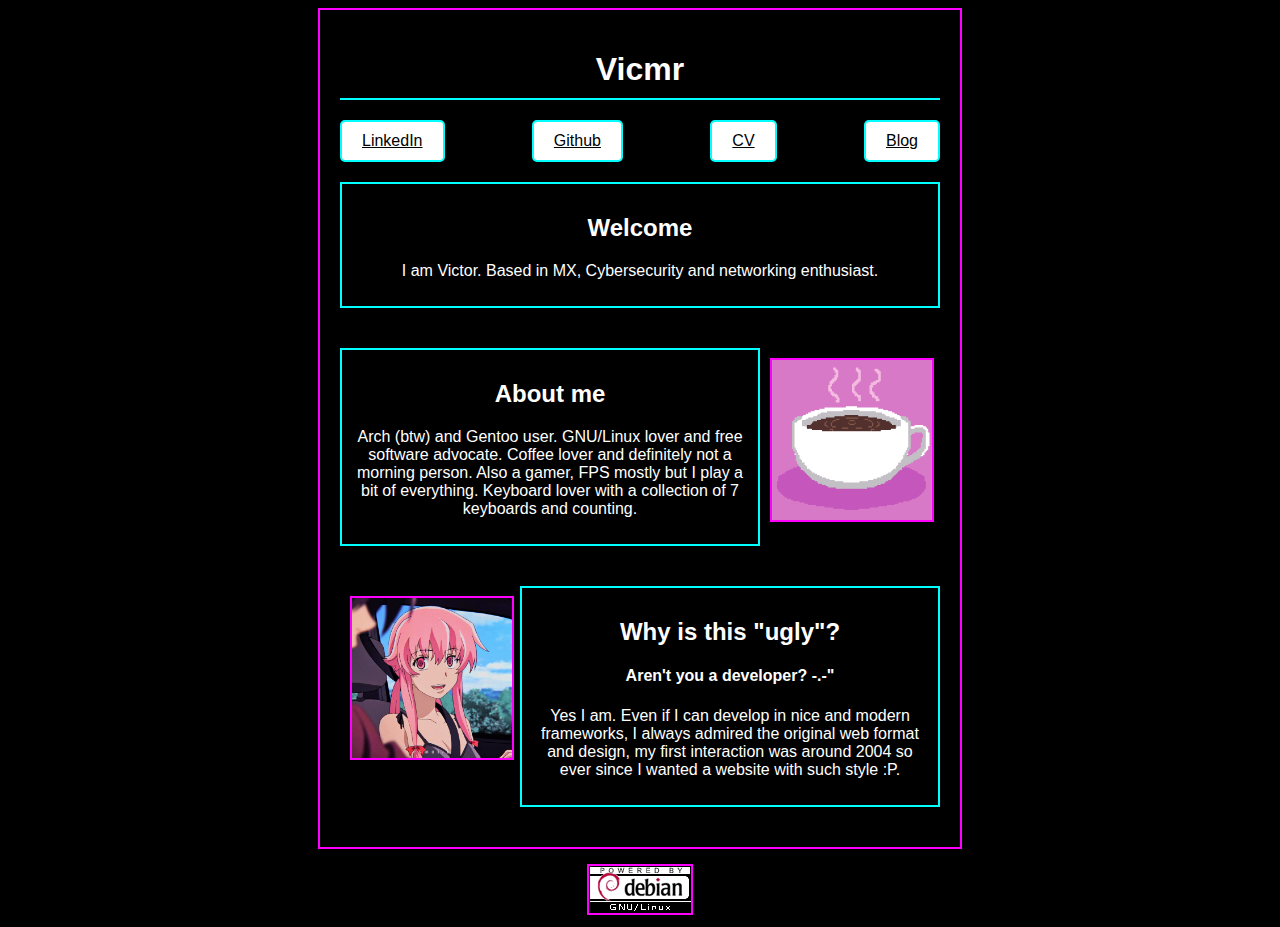
<file: index.html>
<!DOCTYPE html>
<html lang="en">

<head>
  <meta charset="UTF-8">
  <meta name="viewport" content="width=device-width, initial-scale=1.0">
  <link rel="stylesheet" href="styles.css">
  <link rel="icon" href="/static/favicon.ico" type="image/x-icon">
  <title>Vicmr</title>
</head>

<body>
  <div class="container">
    <h1>Vicmr</h1>
    <div class="button-container">
      <a href="https://www.linkedin.com/in/vicmartinezrom/" target="_blank" class="retro-button">LinkedIn</a>
      <a href="https://github.com/facebooker212" target="_blank" class="retro-button">Github</a>
      <a href="/static/Victor_Martinez_Roman.pdf" target="_blank" class="retro-button">CV</a>
      <a href="/blog/post1.html" target="_blank" class="retro-button">Blog</a>
    </div>
    <div class="text-section">
      <h2>Welcome</h2>
      <p>I am Victor. Based in MX, Cybersecurity and networking enthusiast.</p>
    </div>

    <div class="row">
      <div class="text-section">
        <h2>About me</h2>
        <p>Arch (btw) and Gentoo user. GNU/Linux lover and free software advocate. Coffee lover and definitely not a morning person. Also a gamer, FPS mostly but I play a bit of everything. Keyboard lover with a collection of 7 keyboards and counting.</p>
      </div>

      <div class="image-section" style="max-width: 160px;">
        <img src="/static/coffee.gif" alt="Coffee">
      </div>
    </div>

    <div class="row">
      <div class="image-section" style="max-width: 160px;">
        <img src="/static/yuno.jpg" alt="Best waifu">
      </div>

      <div class="text-section">
        <h2>Why is this "ugly"?</h2>
        <h4>Aren't you a developer? -.-"</h4>
        <p>Yes I am. Even if I can develop in nice and modern frameworks, I always admired the original web format and design, my first interaction was around 2004 so ever since I wanted a website with such style :P.</p>
      </div>
    </div>  
  </div>
  <div style="margin-top: 15px;">
    <img src="/static/debian-badge.png" alt="Debian badge">
  </div>
</body>

</html>
</file>
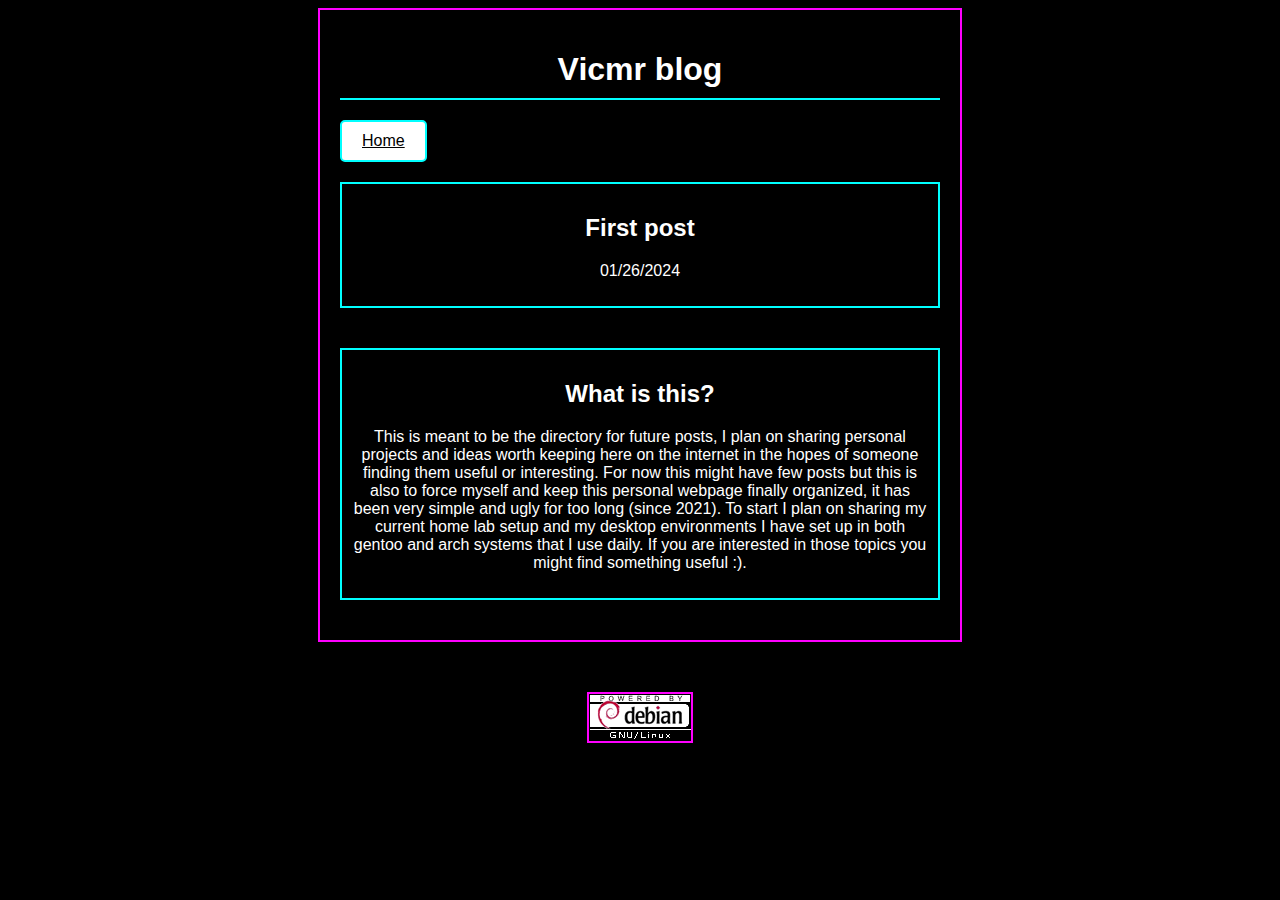
<file: blog/post1.html>
<!DOCTYPE html>
<html lang="en">

<head>
  <meta charset="UTF-8">
  <meta name="viewport" content="width=device-width, initial-scale=1.0">
  <link rel="stylesheet" href="/styles.css">
  <link rel="icon" href="/static/favicon.ico" type="image/x-icon">
  <title>Vicmr blog</title>
</head>

<body>
  <div class="container">
    <h1>Vicmr blog</h1>
    <div class="button-container">
      <a href="/index.html" target="_blank" class="retro-button">Home</a>
    </div>
    <div class="text-section">
      <h2>First post</h2>
      <p>01/26/2024</p>
    </div>

    <div class="row">
      <div class="text-section">
        <h2>What is this?</h2>
        <p>This is meant to be the directory for future posts, I plan on sharing personal projects and ideas worth keeping here on the internet in the hopes of someone finding them useful or interesting. For now this might have few posts but this is also to force myself and keep this personal webpage finally organized, it has been very simple and ugly for too long (since 2021). To start I plan on sharing my current home lab setup and my desktop environments I have set up in both gentoo and arch systems that I use daily. If you are interested in those topics you might find something useful :).</p>
      </div>
    </div>
    </div>  
  </div>
  <div style="margin-top: 50px;">
    <img src="/static/debian-badge.png" alt="Debian badge">
  </div>
</body>

</html>
</file>
<file: styles.css>
/* styles.css */

@keyframes retroAnimation {
  0% {
    border-color: #00ffff;
  }
  50% {
    border-color: #ff00ff;
  }
  100% {
    border-color: #00ffff;
  }
}

body {
  background-color: #000;
  color: #fff;
  font-family: 'Arial', sans-serif;
  text-align: center;
}

.container {
  max-width: 600px;
  margin: 0 auto;
  padding: 20px;
  border: 2px solid #ff00ff;
}

h1 {
  font-size: 2em;
  margin-bottom: 20px;
  border-bottom: 2px solid #00ffff;
  padding-bottom: 10px;
}

input {
  padding: 10px;
  margin-bottom: 20px;
  width: 100%;
  box-sizing: border-box;
  font-size: 1em;
  border: 2px solid #ff00ff;
}

.button-container {
  display: flex;
  justify-content: space-between;
}

.retro-button {
  background-color: #fff;
  color: #000;
  padding: 10px 20px;
  border: 2px solid #00ffff;
  cursor: pointer;
  font-size: 1em;
  border-radius: 5px;
  animation: retroAnimation 3s infinite;
}

.retro-button:hover {
  background-color: #00ffff;
  color: #ff00ff;
  animation: none;
}

.text-section {
  margin: 20px 0;
  padding: 10px;
  border: 2px solid #00ffff;
}

.image-section {
  margin: 20px 0;
  padding: 10px;
}

h2 {
  font-size: 1.5em;
}

img {
  max-width: 100%;
  height: auto;
  border: 2px solid #ff00ff;
}

.row {
  display: flex;
  justify-content: space-between;
  align-items: flex-start;
}

.row .section {
  flex: 1;
  margin-right: 10px;
}

.row .section:last-child {
  margin-right: 0;
}
</file>
